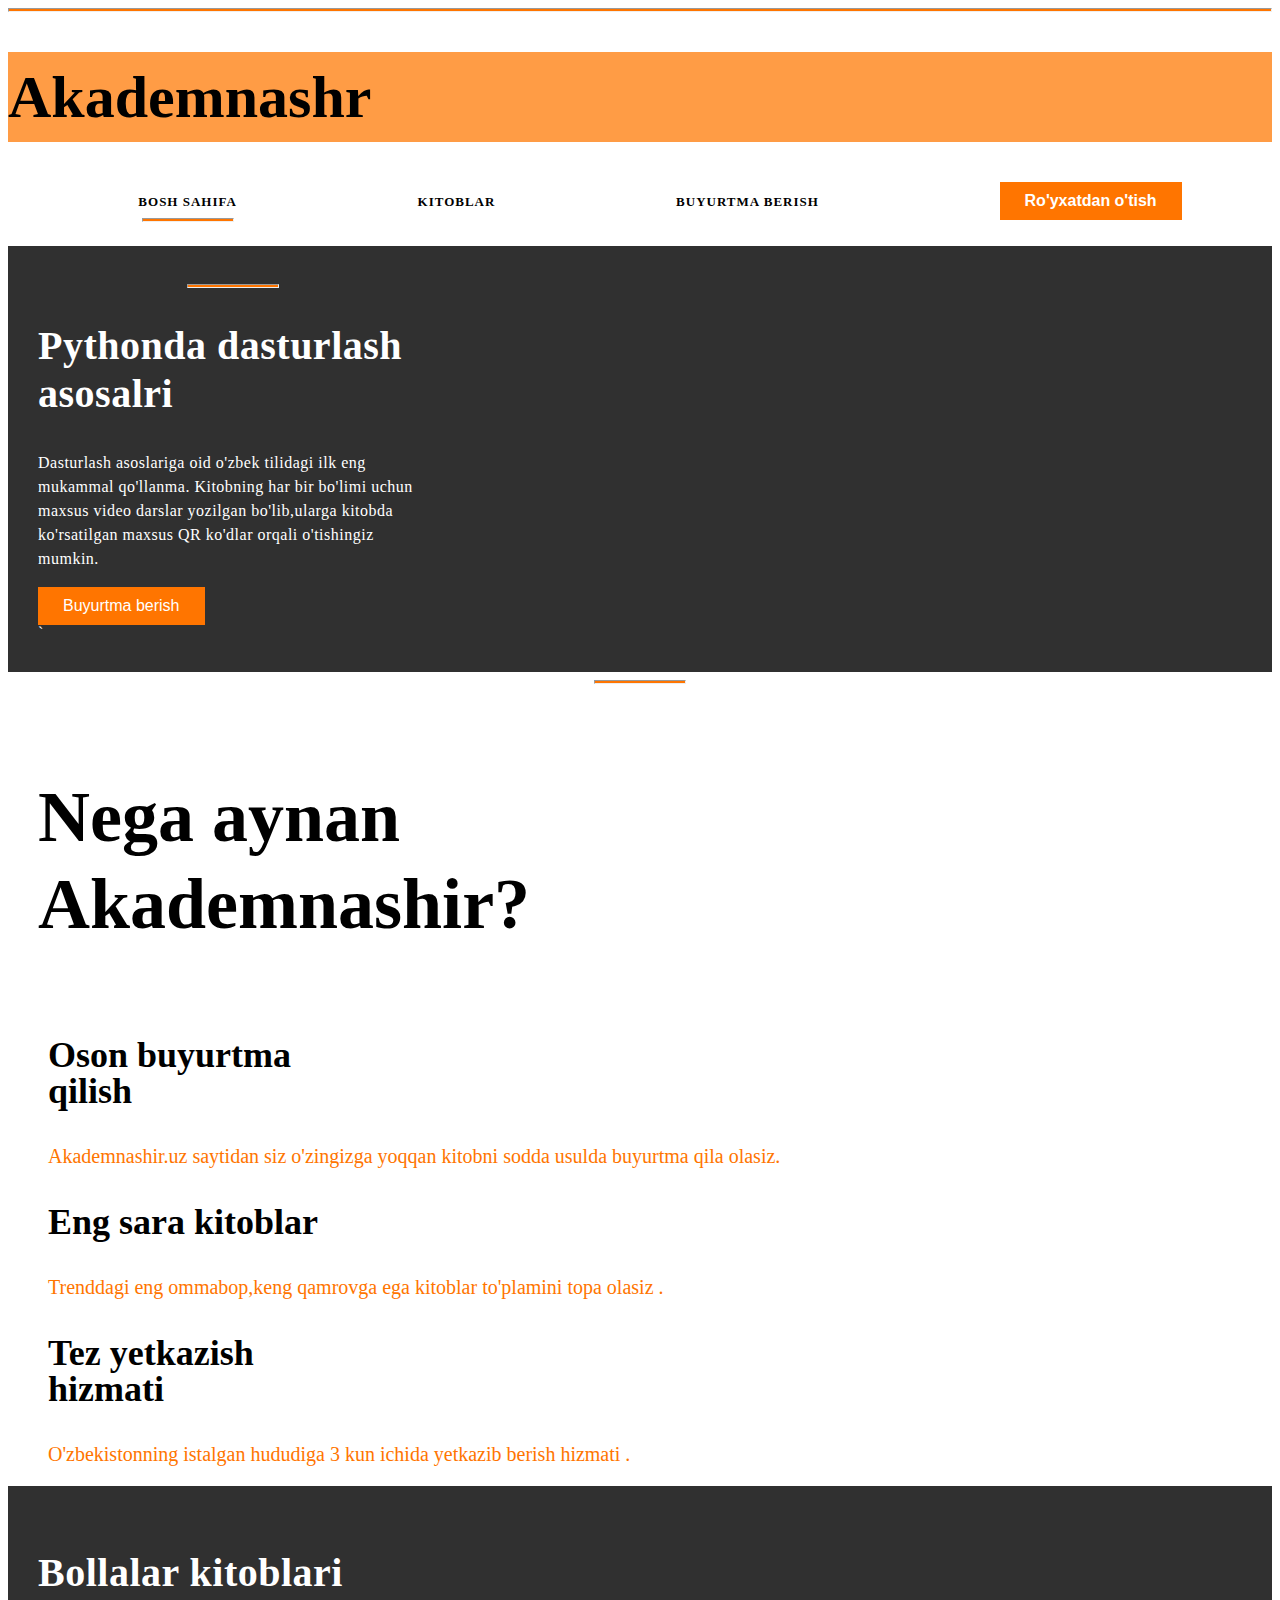
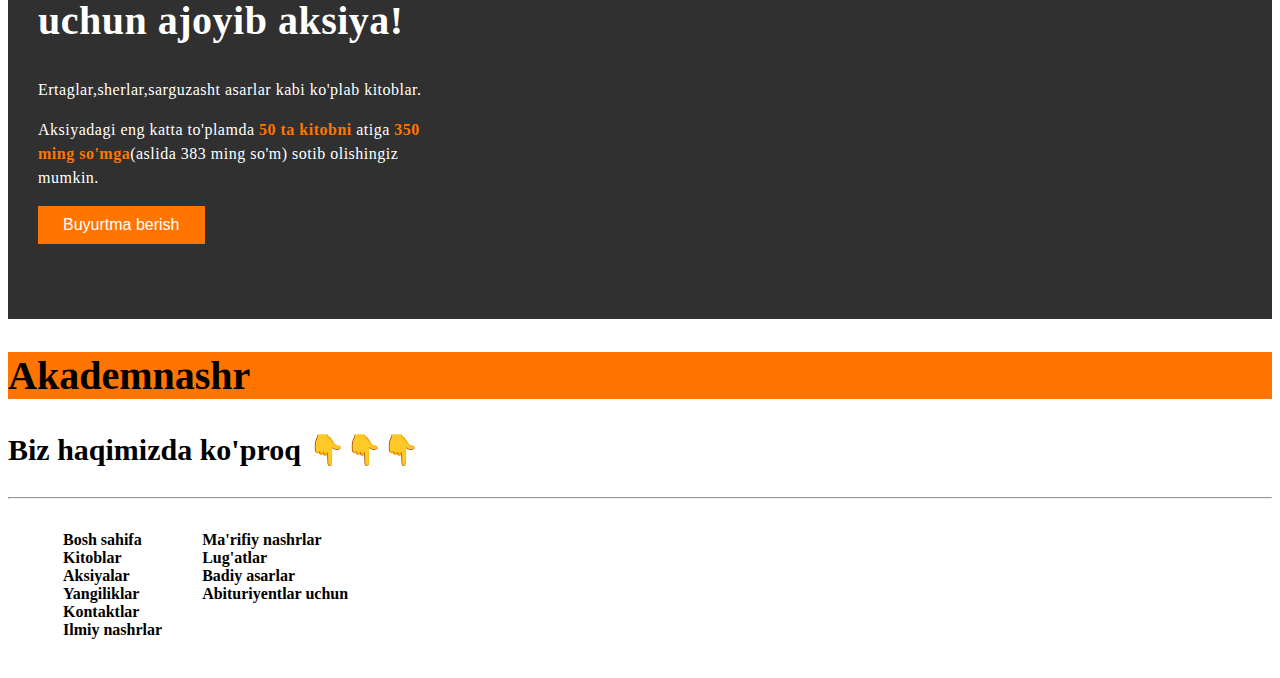
<file: index.html>
<!DOCTYPE html>
<html lang="uz">
<head>
  <meta charset="UTF-8">
  <meta http-equiv="X-UA-Compatible" content="IE=edge">
  <meta name="viewport" content="width=device-width, initial-scale=1.0">
  <title>Akademnashr</title>
  <link rel="stylesheet" href="css/styles.css">
  <style>
  /* header  {
    border-top: 5px solid #ff7500 ;
    }*/
  </style>
</head>
<body>
<hr class="line">
  <h1>Akademnashr</h1>
  <header class="site-header">
       <!--SITE HEADER-->
   <a href="index.html">
     <!--AKADEMNASHR LOGO RASM-->
   </a>
  </header>
<nav>
  <ul>
  <div class="Parent">
    <div class="Child_1">
      <li><a class="site-nav" href="https://akramjon-akademnash-002.netlify.app/index.html"><strong> Bosh sahifa</strong></a></li>
      <hr class="orange-line">
    </div>
    <div class="Child_2">
      <li><a class="site-nav" href="#"><strong>Kitoblar</strong></a></li>
    </div>
    <div class="Child_3">
      <li><a class="site-nav" href="#"><strong>Buyurtma berish</strong> </a></li>
    </div>
    <div>
      <button class="button"><strong>Ro'yxatdan o'tish</strong></button>
    </div>
  </div>

  </ul>


</nav>

<main>
  <!--HERO -->
 <section class="hero">
<div class="black-part" >
  <div class="hero-content">
    <hr class="orange-line">
    <h2 class="hero-heading">Pythonda dasturlash asosalri</h2>
    <p class="hero-text">Dasturlash asoslariga oid o'zbek tilidagi ilk eng mukammal qo'llanma.
    Kitobning har bir bo'limi uchun maxsus video darslar yozilgan bo'lib,ularga kitobda   ko'rsatilgan maxsus QR ko'dlar orqali o'tishingiz mumkin.</p>
    <button class="button">Buyurtma berish</button>
  </div>`
</div>

 </section>

<!--PYTHON BO'YICHA KITOB RASMI-->

<hr class="orange-line">
<!--FEATURES-->

   <h2 class="features-heading">Nega aynan Akademnashir?</h2>
 <ul>
  <li>
    <!--FEATURE RASMI-->
    <h3 class="feature-rasmi">Oson buyurtma qilish</h3>
   <p class="feature-text">Akademnashir.uz saytidan siz o'zingizga yoqqan kitobni sodda usulda buyurtma qila olasiz.</p>
  <li>
  <li>
    <!--FEATURE RASMI-->
    <h3 class="feature-rasmi" >Eng sara kitoblar</h3>
    <p class="feature-text" >Trenddagi eng ommabop,keng qamrovga ega kitoblar to'plamini topa olasiz .</p>
  <li>
  <li>
    <!--FEATURE RASMI-->
    <h3 class="feature-rasmi" >Tez yetkazish hizmati</h3>
    <p class="feature-text" >O'zbekistonning istalgan hududiga 3 kun ichida yetkazib berish hizmati .</p>
  </li>
 </ul>

<!--AKSIYA-->

<section class="hero">

  <div class="hero-content">

  <h2 class="hero-heading">Bollalar kitoblari uchun ajoyib aksiya!</h2>
  <p class="hero-text">Ertaglar,sherlar,sarguzasht asarlar kabi ko'plab kitoblar.</p>
  <p class="hero-text">Aksiyadagi eng katta to'plamda
  <strong class="promo-highlight">50 ta kitobni</strong>  atiga <strong class="promo-highlight" >350 ming so'mga</strong>(aslida 383 ming so'm) sotib olishingiz mumkin.</p>
    <button class="button">Buyurtma berish</button>
 </div>

</section>

<main>
<h2 class="futter-heder">
  Akademnashr
</h2>
<p class="link-pharagraph">Biz haqimizda ko'proq 👇👇👇</p>
<!--  AKSIYADAGI KITOBLAR TO'PLAMI RASMI-->
<hr class="futer-line">
<!--SITE FOOTER-->
<div class="Father">
  <div class="Child_1">
    <ul>
      <li><a class="futter-links" href="https://akademnashr.uz/ru/shop-2/">Bosh sahifa</a></li>
      <li>
        <a class="futter-links" href="https://kitoblardunyosi.uz/akadem-nashr">Kitoblar<a>
      </li>
      <li><a class="futter-links" href="https://m.facebook.com/Akademnashr/photos/pb.296743210419324.-2207520000../4277216172371988/?type=3&eid=ARB2LXGx9Dnjblup68chk9rNP5_NlPKw2W1TD8FDwH-_ZqUNtF1RlpOEEO1yh0fHn9TfOseyG03sk-5i&locale=ru_RU">Aksiyalar</a></li>
      <li><a class="futter-links" href="https://akademnashr.uz/ru/category/yangiliklar/">Yangiliklar</a></li>
      <li><a class="futter-links" href="https://www.goldenpages.uz/company/?Id=75632">Kontaktlar</a></li>
      <li><a class="futter-links" href="https://tsul.uz/uz/ilmiy-nashrlar-all">Ilmiy nashrlar</a></li>
    </ul>
  </div>
  <div class="Child_2">
    <ul>
      <li><a class="futter-links" href="#">Ma'rifiy nashrlar</a></li>
      <li><a class="futter-links" href="https://kitoblardunyosi.uz/akadem-nashr">Lug'atlar</a></li>
      <li><a class="futter-links" href="https://akademnashr.uz/product-category/badiiy/">Badiy asarlar</a></li>
      <li><a class="futter-links" href="https://barakot.uz/shop/product?id=4%C2%A0810">Abituriyentlar uchun</a></li>
    </ul>
  </div>

</div>

</main>


</body>
</html>
</file>
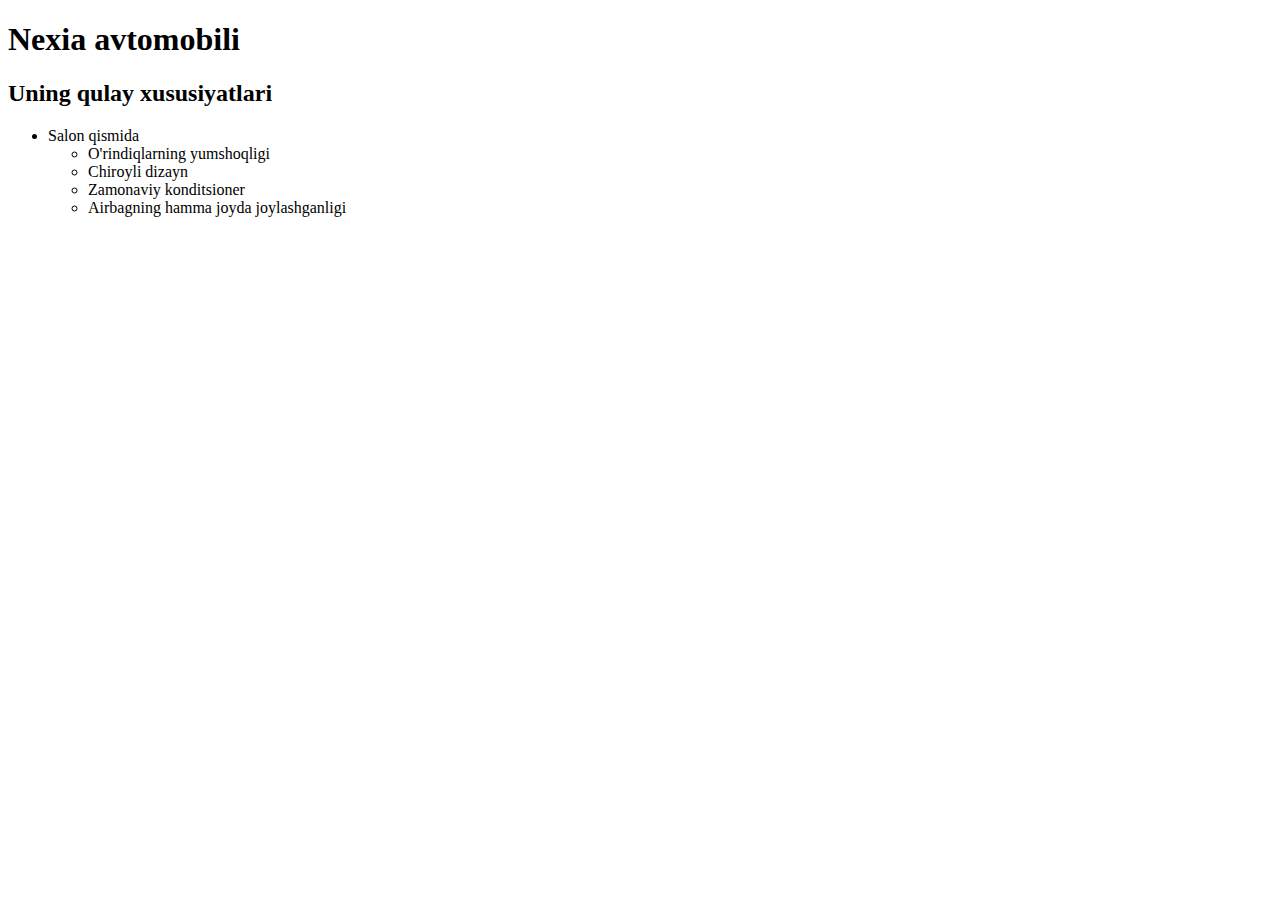
<file: index2.html>
<!DOCTYPE html>
<html lang="en">
<head>
  <meta charset="UTF-8">
  <meta http-equiv="X-UA-Compatible" content="IE=edge">
  <meta name="viewport" content="width=device-width, initial-scale=1.0">
  <title>Document</title>
</head>
<body>
<h1>Nexia avtomobili</h1>
<h2>Uning qulay xususiyatlari</h2>
<ul>
  <li>
    Salon qismida
    <ul>
      <li>O'rindiqlarning yumshoqligi</li>
      <li>Chiroyli dizayn</li>
      <li>Zamonaviy konditsioner</li>
      <li>Airbagning hamma joyda joylashganligi</li>

    </ul>
  </li>
</ul>

</body>
</html>
</file>
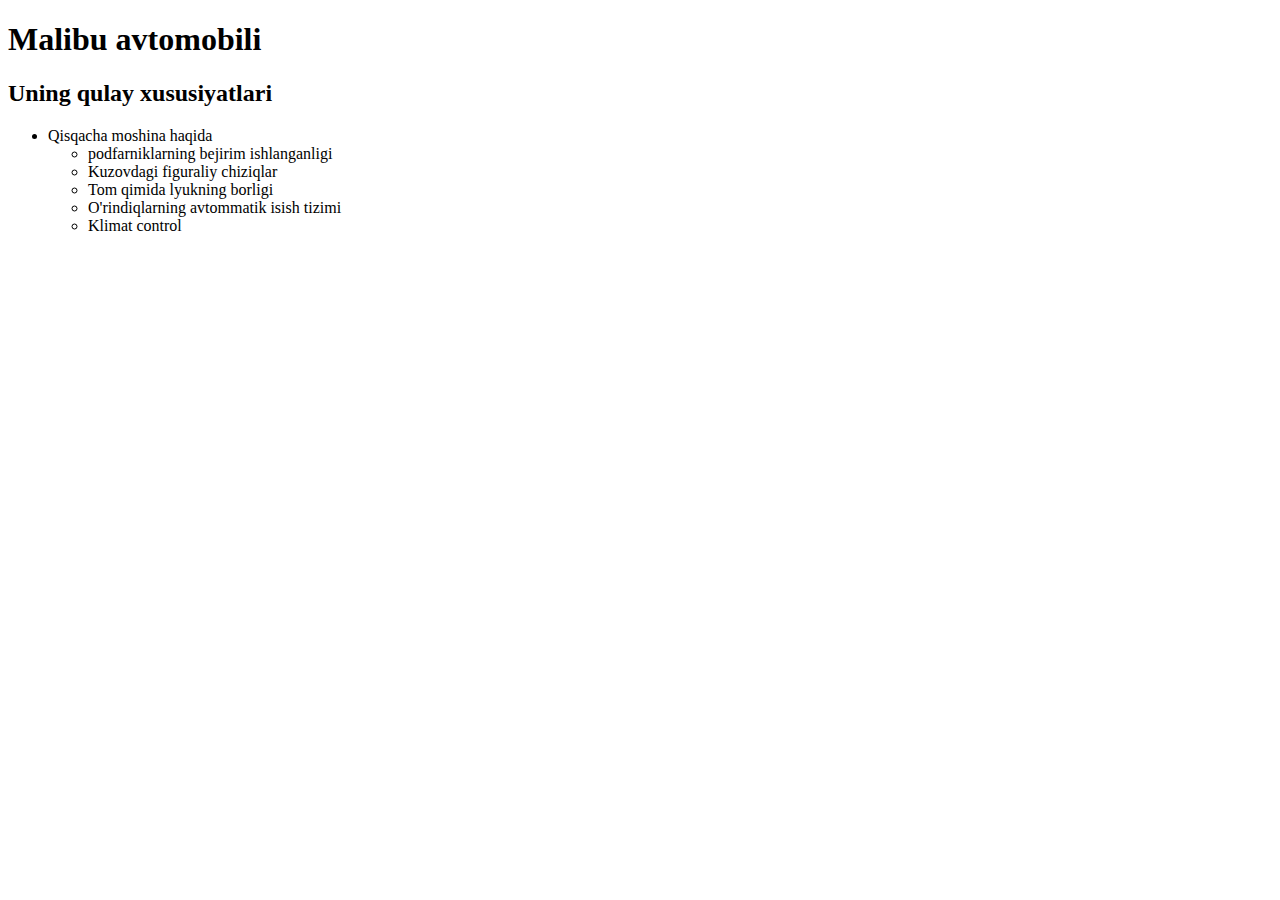
<file: index3.html>
<!DOCTYPE html>
<html lang="en">
<head>
  <meta charset="UTF-8">
  <meta http-equiv="X-UA-Compatible" content="IE=edge">
  <meta name="viewport" content="width=device-width, initial-scale=1.0">
  <title>Document</title>
</head>
<body>
  <h1>Malibu avtomobili</h1>
  <h2>Uning qulay xususiyatlari</h2>
  <ul>
    <li>
      Qisqacha moshina haqida
      <ul>
        <li>podfarniklarning bejirim ishlanganligi</li>
        <li>Kuzovdagi figuraliy  chiziqlar</li>
        <li>Tom qimida lyukning borligi</li>
        <li>O'rindiqlarning avtommatik isish tizimi</li>
        <li>Klimat control</li>

      </ul>
    </li>
  </ul>
</body>
</html>
</file>
<file: css/styles.css>
.line {
  background-color: #ff7500;
  height: 2px;
}
*:focus {
  outline: 2px dotted #ff7500 ;
  outline-offset: 3px;
}
h1 {
  background-color: #ff9c45;
  color: black;
  line-height: 90px;
  font-weight: bold;
  font-size: 60px;
  font-family: cursive ;
}
.site-header {
 background-color: white;
}
.site-nav {
  font-weight: 500;
  font-size: 13px;
  line-height: 15px;
  letter-spacing: 1px;
  text-transform: uppercase;
  text-decoration: none;
  color: black;
  list-style: none;
}
.Parent {
	display: flex;
	flex-direction: row;
	flex-wrap: nowrap;
	justify-content: space-around;
	align-items: baseline;
	align-content:flex-start;
  font-weight: bold;
}

.Child_1 :hover{
color: #ff7700;
transition:color 0.5s ease;
}
.Child_2 :hover{
 color: #ff7500;
transition:color 0.5s ease ;
  }
.Child_3 :hover{
 color:#ff7500;
transition:color 0.5s ease ;
    }
.button:hover {
  background-color:black;
  color:goldenrod;
transition:background-color 0.5s ease ;
}
.button:active {
  background-color: rgba(0, 0, 0, 0.5);
}
/*.little {
  background-color:#ff7500;
}*/
.button {
  background-color: #ff7500 ; /* Green */
  border: none;
  color: white;
  padding: 10px 25px;
  text-align: center;
  text-decoration: none;
  display: inline-block;
  font-size: 16px;
}

.hero {
  background-color: rgba(0,0,0,0.81);
  color: white;
  padding: 30px;
}
.buyurtma {
  color: white;
  font-size: 20px;
}
.hero-content {
  width: 390px;
  height: 340px;
}
.hero-heading {
font-size: 40px;
line-height:1.2 ;
letter-spacing:0.5px ;
}
/*.black-part  {
text-align: center;
}*/
.orange-line {
  background-color: #ff7500;
  width: 90px;
  height: 2px;
}
.hero-text {
font-size: 16px;
line-height: 1.5;
letter-spacing: 0.5px;
}
.features-heading {
  width: 440px;
  font-size: 72px;
  line-height: 1.2;
  padding: 30px;
}
.feature-rasmi {
  width: 300px;
  font-size: 36px;
  line-height:1 ;
}
.feature-text {
font-size: 20px;
color: #ff7500;
}
.promo-highlight {
  color: #ff7500;
}
.futter-heder {
  font-size: 40px;
  background-color: #ff7500;
}
.futer-line {
  font-size: 2px;
  background-color: rgba(37,36,32,0.5);
}
 .futter-links {
 text-decoration:none ;
 color: black;
}
.link-pharagraph {
  font-weight: bold;
  font-size: 30px;
}
ul a {
  text-decoration: none;
  color: #ff7500;

}

ul {
list-style-type: none;
}
.Father {
display: flex;
font-weight: bold;
padding: 15px;
}
</file>
